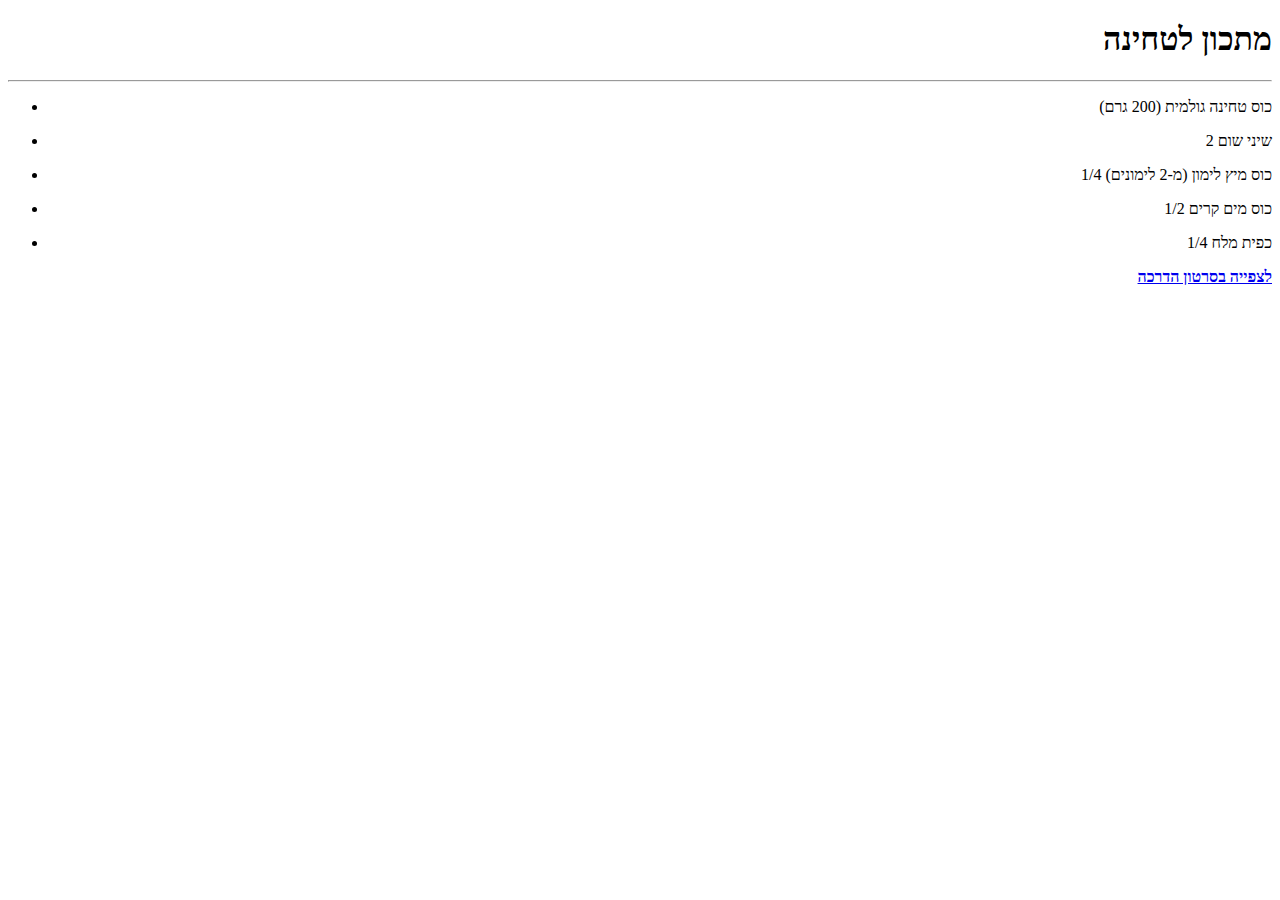
<file: index.html>
<!DOCTYPE html>
<html>
 <head>
    <title>מתכון לטחינה</title>
    <link rel="stylesheet" href="main.css">
 </head>
<body id="thinabody">
    <!-- Headind -->
    <h1>מתכון לטחינה</h1>
    <hr>
    <!--Paragraph-->
  <ul>
    
<li><p>כוס טחינה גולמית (200 גרם)</p></li>
<li><p>2 שיני שום</p></li>
<li><p>1/4 כוס מיץ לימון (מ-2 לימונים)</p></li>
<li><p>1/2 כוס מים קרים</p></li>
<li><p>1/4 כפית מלח</p></li>

</ul>
<strong><a href="https://youtu.be/utfsKvALXw8" target="_blank">לצפייה בסרטון הדרכה</a></strong>

</body>
    </html>
</file>
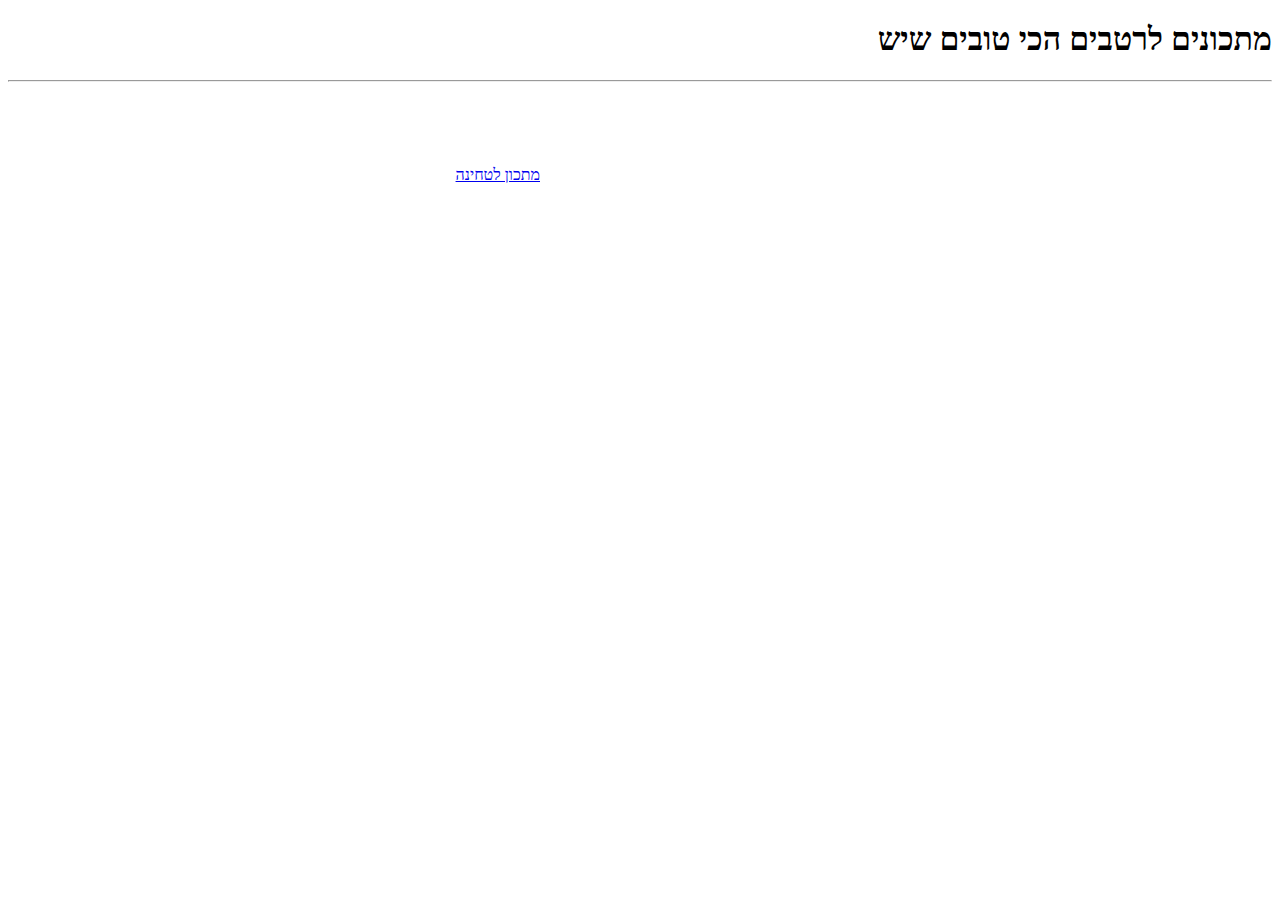
<file: main.html>
<!DOCTYPE html>
<html lang="en">
<head>
    <title>מתכונים לרטבים הכי טובים שיש</title>
    <h1>מתכונים לרטבים הכי טובים שיש</h1>
    <hr>
    <link rel="stylesheet" href="main.css">
</head>
<body id="mainbody">
    <a href="index.html">מתכון לטחינה</a>
<script async src="https://pagead2.googlesyndication.com/pagead/js/adsbygoogle.js?client=ca-pub-9496748469881855"
crossorigin="anonymous"></script>
<!-- פרסומות -->
<ins class="adsbygoogle"
style="display:inline-block;width:728px;height:90px"
data-ad-client="ca-pub-9496748469881855"
data-ad-slot="9797977707"></ins>
<script>
(adsbygoogle = window.adsbygoogle || []).push({});
</script>
    
</body>
</html>
</file>
<file: main.css>
#mainbody {text-align: right;}
#thinabody {text-align: right;}
</file>
